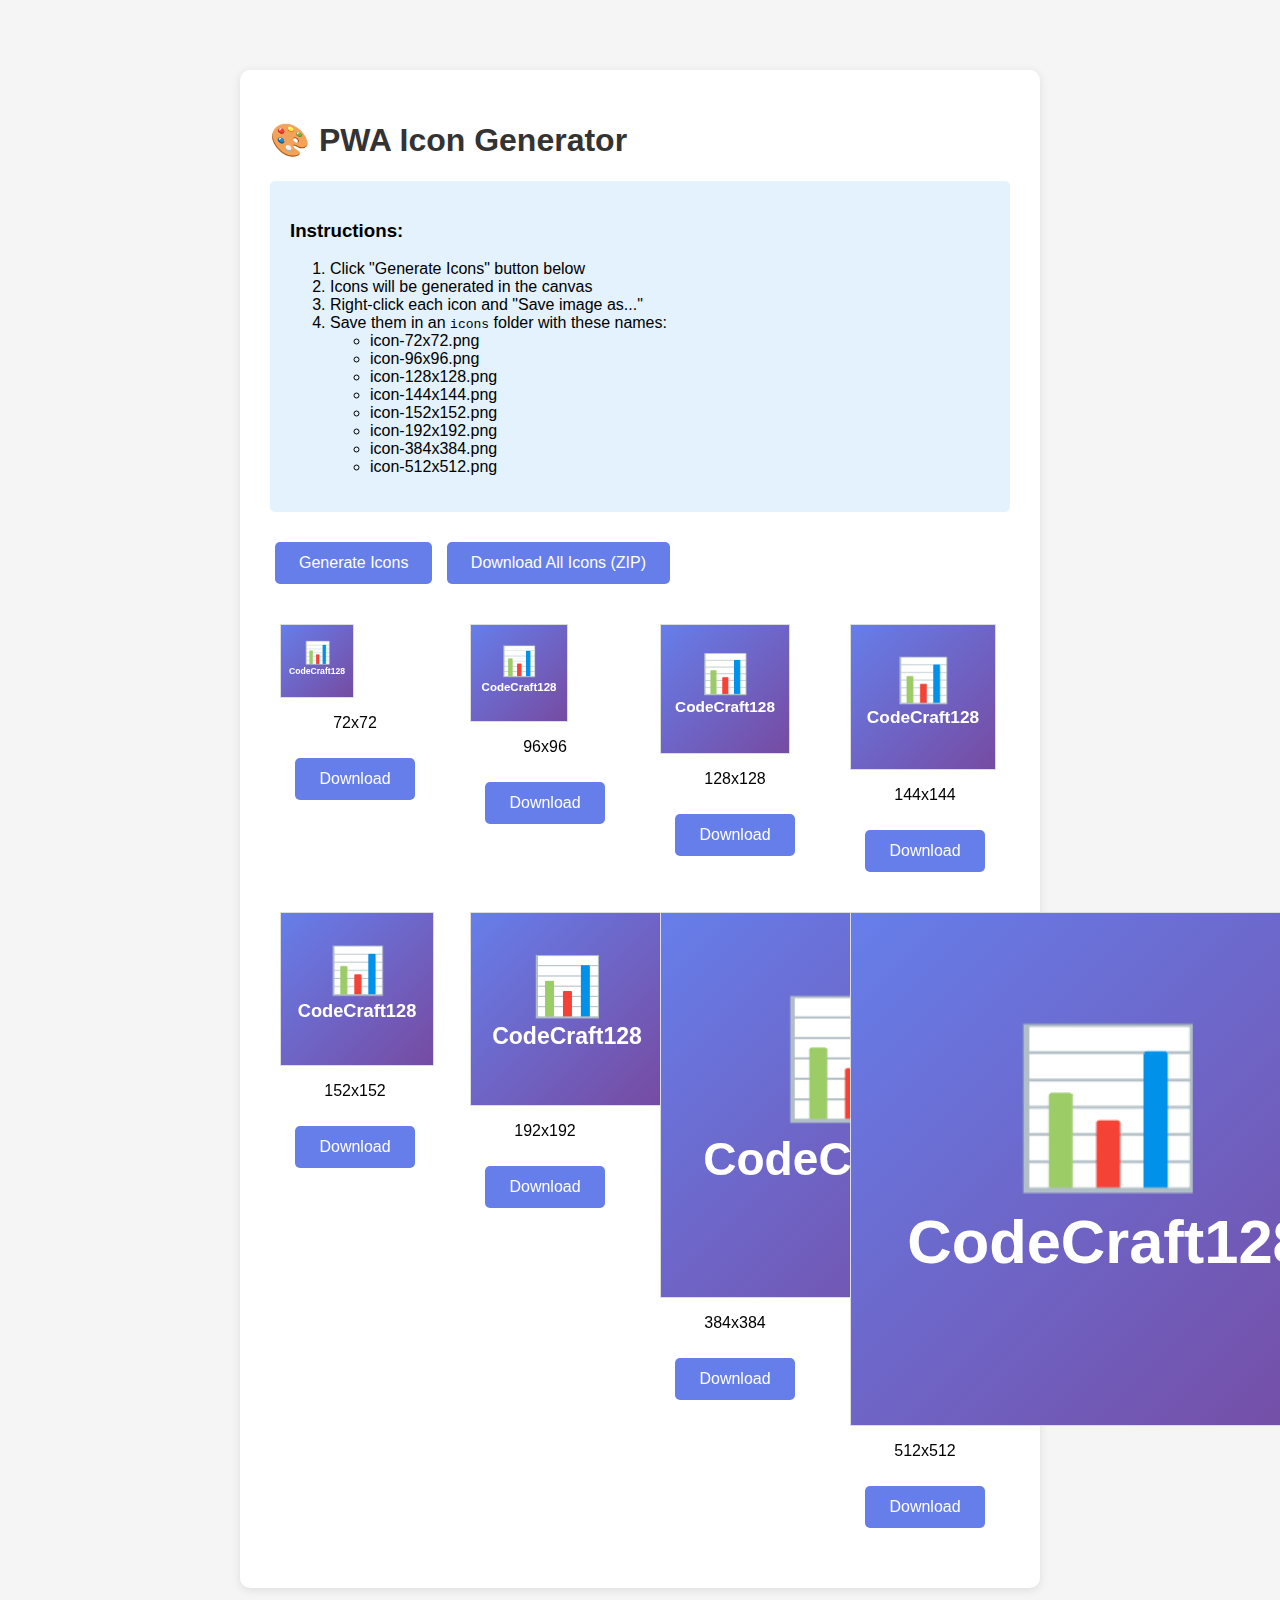
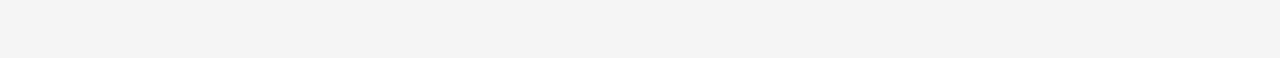
<file: create-icons.html>
<!DOCTYPE html>
<html lang="en">
<head>
    <meta charset="UTF-8">
    <meta name="viewport" content="width=device-width, initial-scale=1.0">
    <title>Icon Generator for PWA</title>
    <style>
        body {
            font-family: Arial, sans-serif;
            max-width: 800px;
            margin: 50px auto;
            padding: 20px;
            background: #f5f5f5;
        }
        .container {
            background: white;
            padding: 30px;
            border-radius: 10px;
            box-shadow: 0 2px 10px rgba(0,0,0,0.1);
        }
        h1 {
            color: #333;
        }
        .instructions {
            background: #e3f2fd;
            padding: 20px;
            border-radius: 5px;
            margin: 20px 0;
        }
        canvas {
            border: 1px solid #ddd;
            margin: 10px;
            display: block;
        }
        button {
            background: #667eea;
            color: white;
            border: none;
            padding: 12px 24px;
            border-radius: 5px;
            cursor: pointer;
            font-size: 16px;
            margin: 10px 5px;
        }
        button:hover {
            background: #5568d3;
        }
        .icon-grid {
            display: grid;
            grid-template-columns: repeat(auto-fit, minmax(150px, 1fr));
            gap: 20px;
            margin: 20px 0;
        }
        .icon-item {
            text-align: center;
        }
    </style>
</head>
<body>
    <div class="container">
        <h1>🎨 PWA Icon Generator</h1>
        <div class="instructions">
            <h3>Instructions:</h3>
            <ol>
                <li>Click "Generate Icons" button below</li>
                <li>Icons will be generated in the canvas</li>
                <li>Right-click each icon and "Save image as..."</li>
                <li>Save them in an <code>icons</code> folder with these names:
                    <ul>
                        <li>icon-72x72.png</li>
                        <li>icon-96x96.png</li>
                        <li>icon-128x128.png</li>
                        <li>icon-144x144.png</li>
                        <li>icon-152x152.png</li>
                        <li>icon-192x192.png</li>
                        <li>icon-384x384.png</li>
                        <li>icon-512x512.png</li>
                    </ul>
                </li>
            </ol>
        </div>
        
        <button onclick="generateIcons()">Generate Icons</button>
        <button onclick="downloadAllIcons()">Download All Icons (ZIP)</button>
        
        <div id="iconContainer" class="icon-grid"></div>
    </div>

    <script>
        const sizes = [72, 96, 128, 144, 152, 192, 384, 512];
        
        function generateIcons() {
            const container = document.getElementById('iconContainer');
            container.innerHTML = '';
            
            sizes.forEach(size => {
                const canvas = document.createElement('canvas');
                canvas.width = size;
                canvas.height = size;
                canvas.id = `icon-${size}`;
                canvas.style.border = '1px solid #ddd';
                canvas.style.margin = '10px';
                
                const ctx = canvas.getContext('2d');
                
                // Background gradient
                const gradient = ctx.createLinearGradient(0, 0, size, size);
                gradient.addColorStop(0, '#667eea');
                gradient.addColorStop(1, '#764ba2');
                ctx.fillStyle = gradient;
                ctx.fillRect(0, 0, size, size);
                
                // Draw barcode symbol (simplified)
                ctx.fillStyle = 'white';
                ctx.font = `bold ${size * 0.3}px Arial`;
                ctx.textAlign = 'center';
                ctx.textBaseline = 'middle';
                ctx.fillText('📊', size / 2, size / 2 - size * 0.1);
                
                // Text
                ctx.font = `bold ${size * 0.12}px Arial`;
                ctx.fillText('CodeCraft128', size / 2, size / 2 + size * 0.15);
                
                const div = document.createElement('div');
                div.className = 'icon-item';
                div.innerHTML = `
                    <canvas id="icon-${size}" width="${size}" height="${size}"></canvas>
                    <p>${size}x${size}</p>
                    <button onclick="downloadIcon(${size})">Download</button>
                `;
                
                // Draw on the canvas in the div
                const canvasInDiv = div.querySelector('canvas');
                const ctxInDiv = canvasInDiv.getContext('2d');
                const gradientInDiv = ctxInDiv.createLinearGradient(0, 0, size, size);
                gradientInDiv.addColorStop(0, '#667eea');
                gradientInDiv.addColorStop(1, '#764ba2');
                ctxInDiv.fillStyle = gradientInDiv;
                ctxInDiv.fillRect(0, 0, size, size);
                ctxInDiv.fillStyle = 'white';
                ctxInDiv.font = `bold ${size * 0.3}px Arial`;
                ctxInDiv.textAlign = 'center';
                ctxInDiv.textBaseline = 'middle';
                ctxInDiv.fillText('📊', size / 2, size / 2 - size * 0.1);
                ctxInDiv.font = `bold ${size * 0.12}px Arial`;
                ctxInDiv.fillText('CodeCraft128', size / 2, size / 2 + size * 0.15);
                
                container.appendChild(div);
            });
        }
        
        function downloadIcon(size) {
            const canvas = document.getElementById(`icon-${size}`);
            if (!canvas) return;
            
            canvas.toBlob((blob) => {
                const url = URL.createObjectURL(blob);
                const a = document.createElement('a');
                a.href = url;
                a.download = `icon-${size}x${size}.png`;
                a.click();
                URL.revokeObjectURL(url);
            });
        }
        
        async function downloadAllIcons() {
            if (typeof JSZip === 'undefined') {
                alert('JSZip library not loaded. Please ensure jszip.min.js is available.');
                return;
            }
            
            const zip = new JSZip();
            
            for (const size of sizes) {
                const canvas = document.getElementById(`icon-${size}`);
                if (canvas) {
                    const blob = await new Promise(resolve => canvas.toBlob(resolve, 'image/png'));
                    zip.file(`icon-${size}x${size}.png`, blob);
                }
            }
            
            const zipBlob = await zip.generateAsync({ type: 'blob' });
            const url = URL.createObjectURL(zipBlob);
            const a = document.createElement('a');
            a.href = url;
            a.download = 'pwa-icons.zip';
            a.click();
            URL.revokeObjectURL(url);
        }
        
        // Auto-generate on load
        window.addEventListener('load', generateIcons);
    </script>
    
    <!-- Load JSZip if available -->
    <script src="jszip.min.js" onerror="console.log('JSZip not found, ZIP download will not work')"></script>
</body>
</html>
</file>
